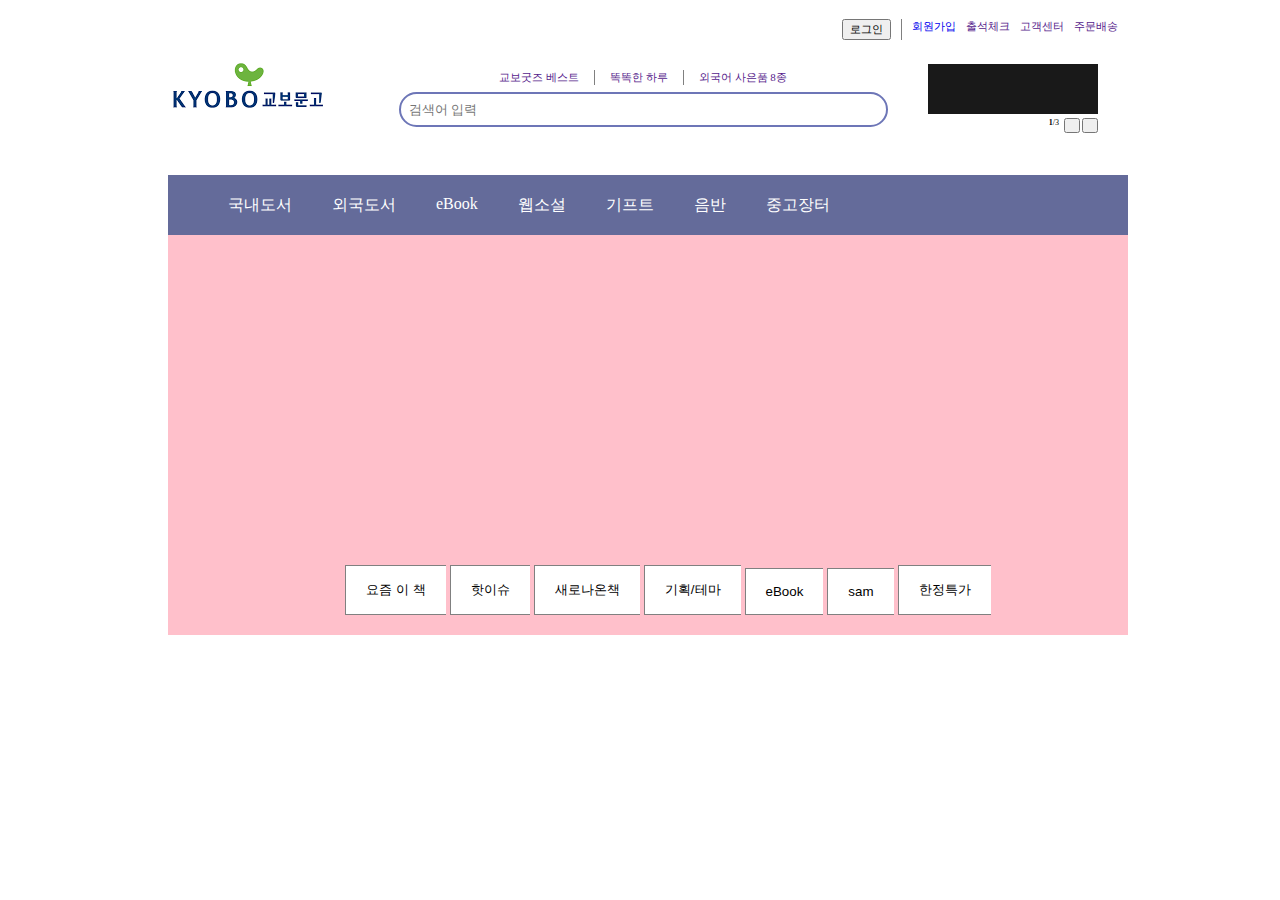
<file: Kyobo clone/index.html>
<!DOCTYPE html>
<html lang="ko">
    <head>
        <meta charset="utf-8">
        <link rel="stylesheet" href="./style.css">
    </head>
    <body>
        <div class="container">
        <div class="header">
            <div class="top_right">
                <ul>
                    <li id="login"><button id="login_btn" onclick="login_page()">로그인</button></li>
                    <li id="'join_li"><a href="join.html">회원가입</a></li>
                    <li><a href="">출석체크</a></li>
                    <li><a href="">고객센터</a></li>
                    <li><a href="">주문배송</a></li>
                </ul>
            </div>
            <div class="search">
                <img src="./Logo_image.png" alt="교보문고 로고" id="logo_img"/>
                <div class="header_banner">
                    <img src="./banner_img.png" alt="광고 이미지"/>
                    <div class="header_banner_nav">
                        <p id="banner_num"><b>1</b>/3</p>
                        <div class="header_banner_btn">
                        <button onclick="banner_btn('prev')"></button>
                        <button onclick="banner_btn('next')"></button>
                        </div>
                    </div>
                </div>
                <div class="search_bar">
                    <div class="search_txt">
                        <ul>
                            <li style="border-right:1px solid gray"><a href="">교보굿즈 베스트</a></li>
                            <li style="border-right:1px solid gray"><a href="">똑똑한 하루</a></li>
                            <li><a href="">외국어 사은품 8종</a></li>
                        </ul>
                    </div>
                    <input type="text" placeholder="검색어 입력" id="search_input"/>
                </div>
            </div>
        </div>
        <div class="category">
            <!-- modal bar -->
            <ul>
                <li><a href="">국내도서</a></li>
                <li><a href="">외국도서</a></li>
                <li><a href="">eBook</a></li>
                <li><a href="">웹소설</a></li>
                <li><a href="">기프트</a></li>
                <li><a href="">음반</a></li>
                <li><a href="">중고장터</a></li>
            </ul>
        </div>
        <div class="main">
            <div class="main_banner">
                <div class="main_banner_category">
                    <ul>
                        <button id="Trend" onclick="mainBanner('pink')"><li>요즘 이 책</li></button>
                        <button id="Hot" onclick="mainBanner('yellogreen')"><li>핫이슈</li></button>
                        <button id="New" onclick="mainBanner('gray')"><li>새로나온책</li></button>
                        <button id="Theme" onclick="mainBanner('orange')"><li>기획/테마</li></button>
                        <button id="Ebook" onclick="mainBanner('dodgerblue')"><li>eBook</li></button>
                        <button id="sam" onclick="mainBanner('darkolivegreen')"><li>sam</li></button>
                        <button id="Special" onclick="mainBanner('skyblue')"><li>한정특가</li></button>
                    </ul>
                </div>
            </div>
        </div>
        </div>
    </body>
    <script src="javascript.js"></script>
</html>
</file>
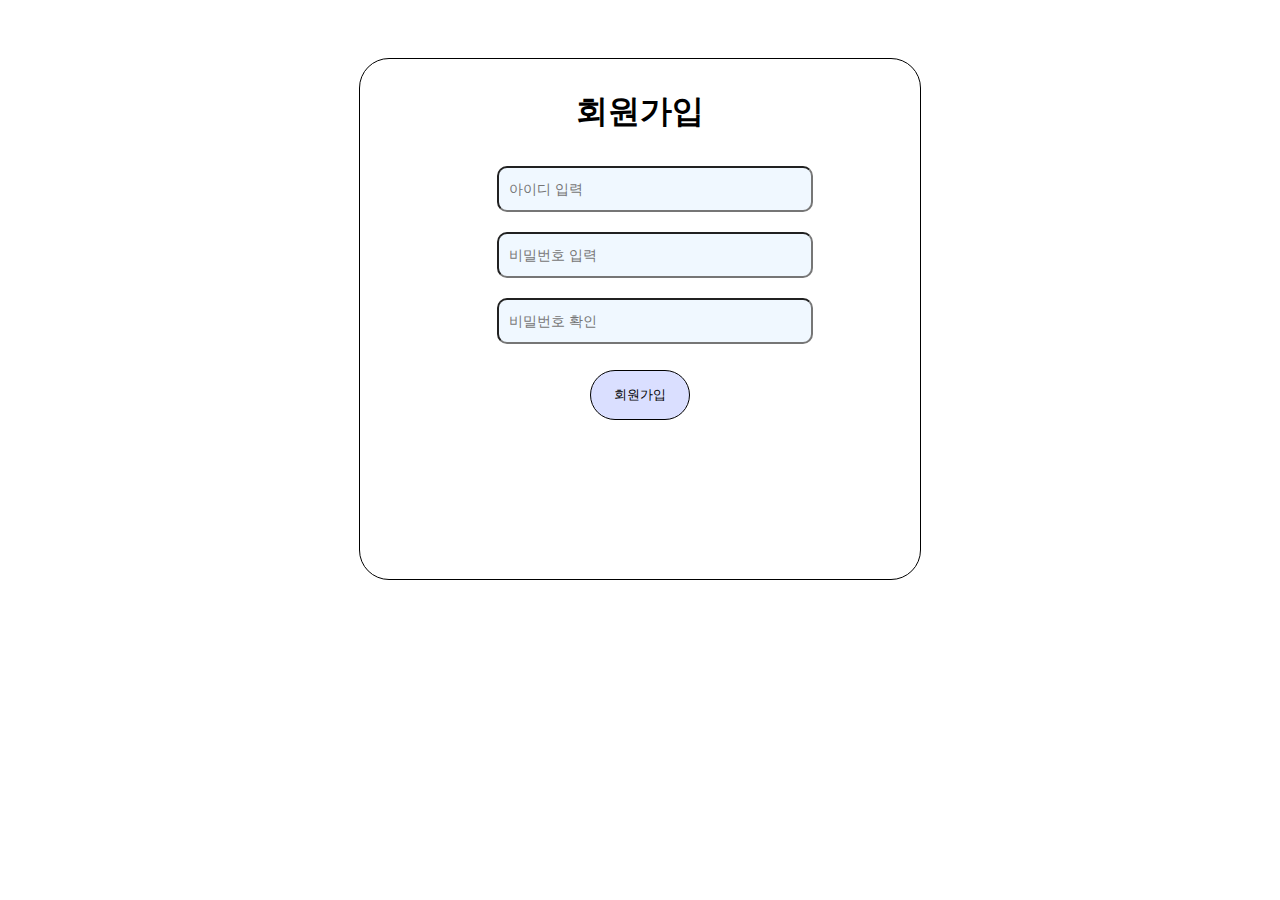
<file: Kyobo clone/join.html>
<!DOCTYPE html>
<html>
    <head>
        <meta charset="utf-8">
        <title>회원가입 페이지</title>
        <style>
            body{
                display:flex;
                text-align: center;
            }

            #join_container{
                background-color: white;
                width:500px;
                height:500px;
                padding:10px 30px;
                margin:50px auto auto;
                text-align: center;
                border:solid black 1px;
                border-radius: 30px;
            }
            ul{
                list-style:none;
            }
            input {
                background-color: aliceblue;
                width:300px;
                height:40px;
                margin:10px;
                font-size: 14px;
                border-radius: 10px;
                padding-left:10px;
                margin-left:0px;
            }
            div > button {
                width:100px;
                height:50px;
                background-color:#dadfff;
                color:black;
                border-radius: 30px;
                border:solid black 1px;
            }
            div >  button:hover {
                background-color:#a0abef
            }
            a {
                text-decoration: none;
            }
            a:hover{
                color:white;
            }
        </style>
    </head>
    <body>
        <div id="join_container">
            <h1>회원가입</h1>
            <ul>
            <li><input type="text" id="idvalue" placeholder="아이디 입력" value=""></li>
            <li><input type="password" placeholder="비밀번호 입력" id="pwd" value=""></li>
            <li><input type="password" placeholder="비밀번호 확인" id="pwdCheck" value=""></li>
        </ul>
            <button id="loginBtn" onclick="join(document.getElementById('idvalue').value, document.getElementById('pwd').value), documnet.getElementById('pwdCheck').value">회원가입</button>
            <h3 id="txt"></h3>
        </div>
    </body>
    <script src="javascript.js"></script>
</html>
</file>
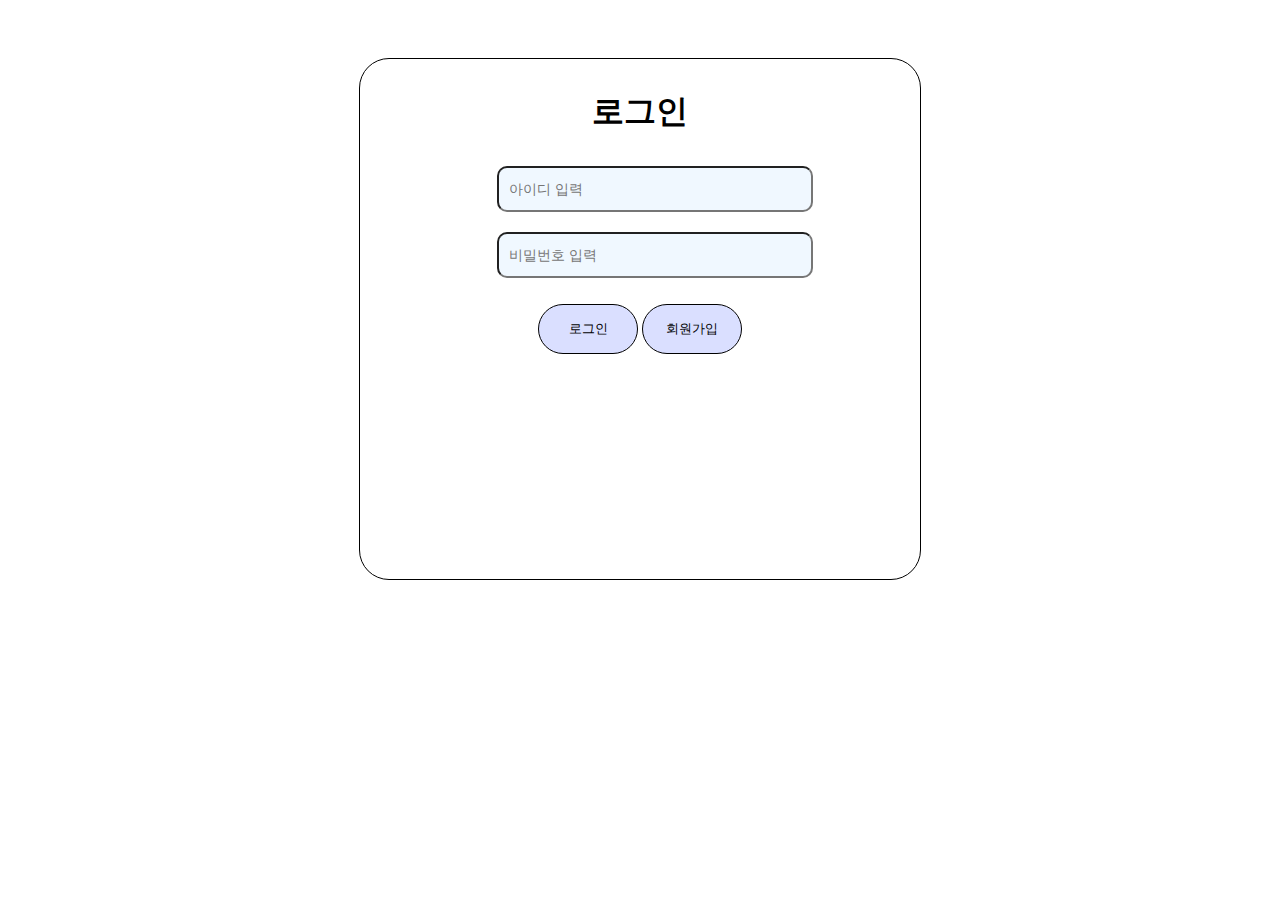
<file: Kyobo clone/login.html>
<!DOCTYPE html>
<html>
    <head>
        <meta charset="utf-8">
        <title>로그인 페이지</title>
        <style>
            body{
                display:flex;
                text-align: center;
            }

            #login_container{
                background-color: white;
                width:500px;
                height:500px;
                padding:10px 30px;
                margin:50px auto auto;
                text-align: center;
                border:solid black 1px;
                border-radius: 30px;
            }
            ul{
                list-style:none;
            }
            input {
                background-color: aliceblue;
                width:300px;
                height:40px;
                margin:10px;
                font-size: 14px;
                border-radius: 10px;
                padding-left:10px;
                margin-left:0px;
            }
            div > button {
                width:100px;
                height:50px;
                background-color:#dadfff;
                color:black;
                border-radius: 30px;
                border:solid black 1px;
            }
            div >  button:hover {
                background-color:#a0abef
            }
            a {
                text-decoration: none;
            }
            a:hover{
                color:white;
            }
        </style>
    </head>
    <body>
        <div id="login_container">
            <h1>로그인</h1>
            <ul>
            <li><input type="text" id="log_idvalue" placeholder="아이디 입력" value=""></li>
            <li><input type="password" placeholder="비밀번호 입력" id="log_pwd" value=""></li>
        </ul>
            <button id="loginBtn" onclick="login_success(document.getElementById('log_idvalue').value, document.getElementById('log_pwd').value)">로그인</button>
            <button id="joinBtn" onclick="join_page()">회원가입</button>
            <h3 id="txt"></h3>
        </div>
    </body>
    <script src="javascript.js"></script>
</html>
</file>
<file: Kyobo clone/style.css>
body{
    display:flex;
    width:100%;
    height:100%;
    flex-direction: column;
}
.container{
    width:960px;
    margin:0px auto;
    padding:0px 30px;
}
.header{
    width:950px;
    height:140px;
    background-color:white;
}
ul {
    list-style:none;
}
li {
    float:left;
}
a{
    text-decoration: none;  
}

.top_right{
    width:fit-content;
    height:30px;
    margin:0px 0px 10px auto;
    font-size:11px;
}
.top_right > ul > li {
    padding-left:10px;
}
#login_btn {
    font-size:11px;
}
#login {
    border-right:1px solid gray;
    padding-right:10px;
    font-size:11px;
}
.search_txt{
    font-size: 11px;
    width:fit-content;
    height:fit-content;
    margin:0px auto 5px;
}
.search_txt > ul {
    width:fit-content;
    height: 16px;
    padding:1px;
    margin:0px;
}
.search_txt > ul > li{
    padding:0px 15px 0px 15px;
}
#search_input {
    border:2px solid #6D76B7;
    padding:8px 300px 8px 8px;
    border-radius: 20px;
}
.search_bar{
    width:fit-content;
    height:100%;
    text-align: center;
    margin:auto;
    padding-top:10px;
}
#logo_img{
    float:left;
    margin: auto;
}
.header_banner{
    float:right;
    width:170px;
    height:70px;
    margin-top:5px;
    margin-right:20px;
}
.header_banner > img{
    width: 100%;
    height: 50px;
}
.search{
    height:fit-content;
}
.header_banner_nav{
    float:right;
    font-size:8px;
    width:fit-content;
}
.header_banner_nav > p{
    margin:0px 5px;
    float:left;
}
.header_banner_btn {
    float:right;
}
.header_banner_btn > button {
    width:10px;
    height:15px;
}
.category {
    width:100%;
    height:60px;
    background-color:#646B9A;
}
.category > ul > li > a {
    color:white;
}
.category > ul > li > a:hover {
    color:darkgray;
}
.category > ul > li{
    margin:20px;
}
.main_banner{
    background-color: pink;
    width:relative;
    height:400px;
    margin-top:0px;
}
.main_banner_category > ul {
    margin-top:0px;
    margin-right:0px;
    padding-top:330px;
    text-align: center;
}
.main_banner_category > ul > li {
    margin:0px;
}
.main_banner_category > ul > button {
    border-radius: 0px;
    border:solid gray 0.5px;
    border-right:none;
    background: white;
    padding:15px 20px;
}
.main_banner_category > ul > button:hover {
    background:#646B9A;
    color:white;
}
#prof {
    width:fit-content;
}
</file>
